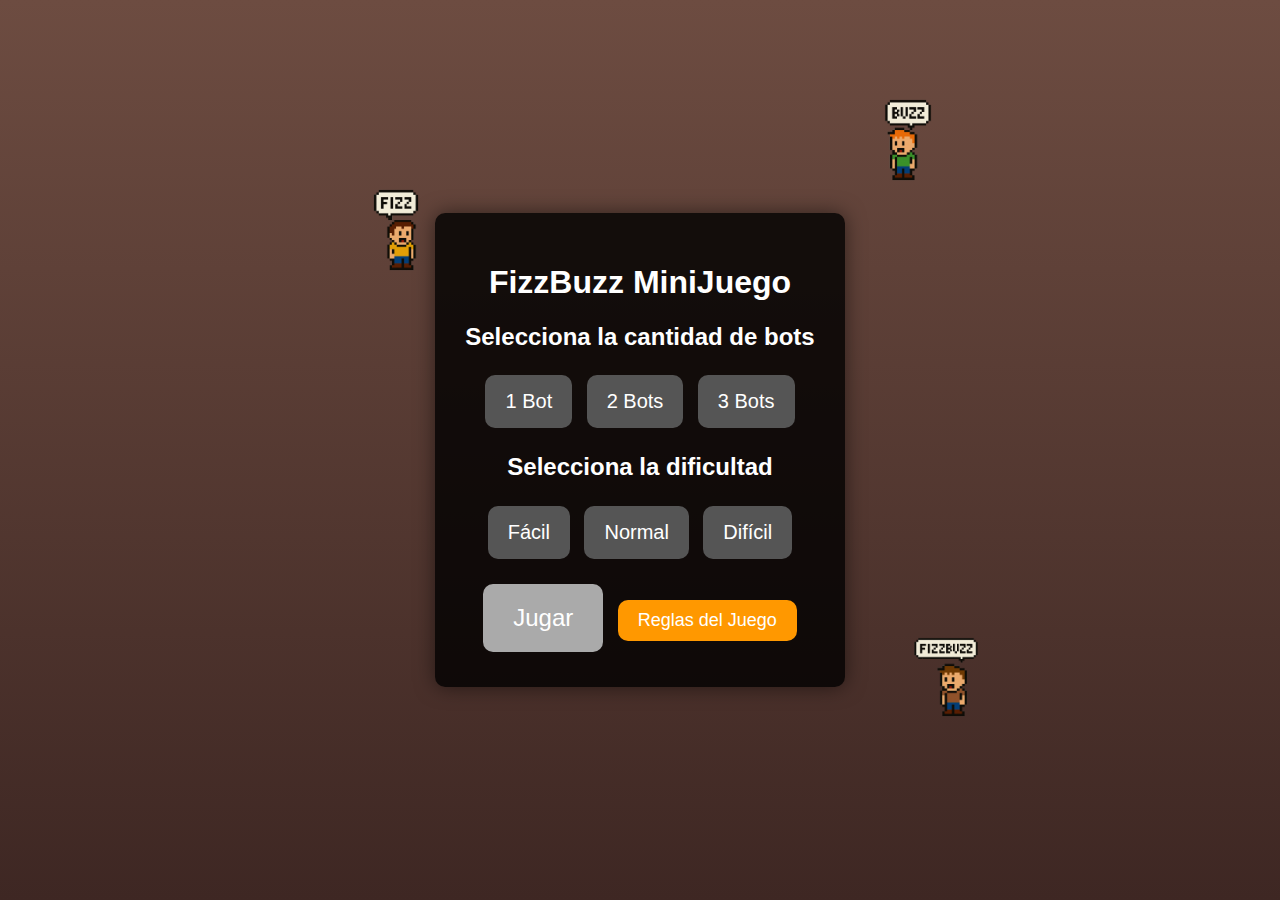
<file: index.html>
<!DOCTYPE html>
<html lang="es">
<head>
    <meta charset="UTF-8">
    <meta name="viewport" content="width=device-width, initial-scale=1.0">
    <title>FizzBuzz "The Game"</title>
    <link rel="stylesheet" href="menu.css">
    <link rel="icon" type="image/png" href="FizzBuzz.png">
</head>
<body>
    <div id="menu-container">
        <h1>FizzBuzz MiniJuego</h1>
        <h2>Selecciona la cantidad de bots</h2>
        <div class="bot-selection">
            <button data-bots="1">1 Bot</button>
            <button data-bots="2">2 Bots</button>
            <button data-bots="3">3 Bots</button>
        </div>
        <h2>Selecciona la dificultad</h2>
        <div class="difficulty-selection">
            <button data-difficulty="easy">Fácil</button>
            <button data-difficulty="normal">Normal</button>
            <button data-difficulty="hard">Difícil</button>
        </div>
        <button id="play-button">Jugar</button>
        <button id="rules-button">Reglas del Juego</button>

        <!-- Popup de Reglas -->
        <div id="rules-popup" class="hidden">
            <div id="rules-content">
                <h2>Reglas del Juego</h2>
                <p>Selecciona la cantidad de bots.</p>
                <p>Elige la dificultad.</p>
                <p>El número en pantalla te indica qué debes decir.</p>
                <p>Si el número es múltiplo de 3, toca 'FIZZ'.</p>
                <p>Si el número es múltiplo de 5, toca 'BUZZ'.</p>
                <p>Si es múltiplo de ambos, toca 'FIZZBUZZ'.</p>
                <p>Si no es múltiplo de ninguno, toca el número.</p>
                <p>¡No te equivoques o perderás!</p>
                <button id="close-rules">Cerrar</button>
            </div>
        </div>
    </div>

    <!-- Personajes fuera del menú -->
    <div class="characters">
        <img src="Fizz.png" alt="Fizz" class="character fizz">
        <img src="Buzz.png" alt="Buzz" class="character buzz">
        <img src="FizzBuzz.png" alt="FizzBuzz" class="character fizzbuzz">
    </div>

    <script src="menu.js"></script>
</body>
</html>
</file>
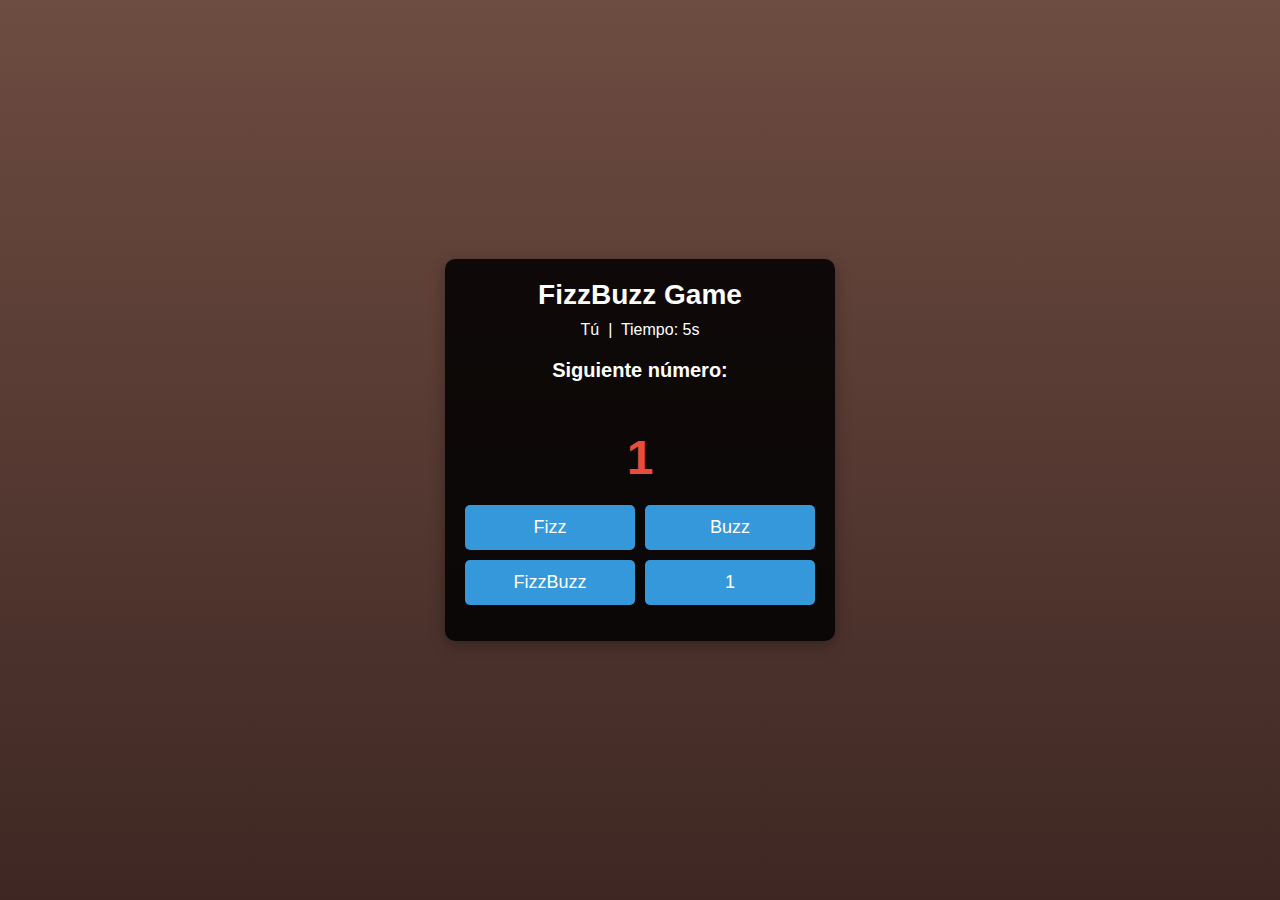
<file: game.html>
<!DOCTYPE html>
<html lang="es">
<head>
  <meta charset="UTF-8">
  <meta name="viewport" content="width=device-width, initial-scale=1.0">
  <title>FizzBuzz Game</title>
  <link rel="stylesheet" href="game.css">
</head>
<body>
  <div id="game-container">
    <header id="game-header">
      <h1>FizzBuzz Game</h1>
      <div id="info">
        <span id="player-turn">Tú</span> &nbsp;|&nbsp; Tiempo: <span id="timer">0</span>
      </div>
    </header>
    <section id="game-main">
      <div id="question">
        <h2>Siguiente número:</h2>
        <h3 id="current-number">1</h3>
      </div>
      <div id="answers">
        <button id="fizz" class="answer-btn">Fizz</button>
        <button id="buzz" class="answer-btn">Buzz</button>
        <button id="fizzbuzz" class="answer-btn">FizzBuzz</button>
        <button id="number" class="answer-btn">Número</button>
      </div>
      <div id="bot-response" class="hidden">
        <p id="bot-message"></p>
      </div>
    </section>
  </div>

  <!-- Pop-up de Game Over -->
  <div id="gameover" class="hidden">
   <div class="popup-content">
      <h2>¡Game Over!</h2>
      <button id="restart-btn">Reiniciar</button>
      <button id="menu-btn">Volver al Menú</button>
   </div>
</div>
  
  <script src="game.js"></script>
</body>
</html>
</file>
<file: menu.css>
/* Estilos generales */
body {
    font-family: 'Arial', sans-serif;
    text-align: center;
    background: linear-gradient(to bottom, #6d4c41, #3e2723); /* Colores más apagados */
    color: white;
    margin: 0;
    padding: 0;
    display: flex;
    flex-direction: column;
    align-items: center;
    justify-content: center;
    height: 100vh;
}

#menu-container {
    background: rgba(0, 0, 0, 0.8);
    padding: 30px;
    border-radius: 10px;
    box-shadow: 0 0 20px rgba(0, 0, 0, 0.5);
}

/* Estilos para los botones */
button {
    background: #555;
    color: white;
    border: none;
    padding: 15px 20px;
    font-size: 20px;
    cursor: pointer;
    border-radius: 10px;
    transition: background 0.3s, transform 0.2s;
    margin: 5px;
}

button:hover {
    background: #777;
    transform: scale(1.05);
}

button:active {
    transform: scale(0.95);
}

/* Selección de bots */
.bot-selection button.selected {
    background: #2196F3 !important; /* Azul */
}

/* Selección de dificultad con colores correctos */
.difficulty-selection button.selected {
    border: 2px solid white;
}

.difficulty-selection button[data-difficulty="easy"].selected {
    background: #4CAF50 !important; /* Verde */
}

.difficulty-selection button[data-difficulty="normal"].selected {
    background: #FFEB3B !important; /* Amarillo */
    color: black;
}

.difficulty-selection button[data-difficulty="hard"].selected {
    background: #F44336 !important; /* Rojo */
}

/* Botón de jugar */
#play-button {
    background: #2196F3;
    font-size: 24px;
    padding: 20px 30px;
    margin-top: 20px;
}

#play-button:hover {
    background: #1976D2;
}

#play-button:disabled {
    background: #aaa;
    cursor: not-allowed;
}

/* Botón de reglas */
#rules-button {
    background: #ff9800;
    font-size: 18px;
    padding: 10px 20px;
    margin-top: 10px;
}

#rules-button:hover {
    background: #e68900;
}

/* Popup de reglas */
#rules-popup {
    position: fixed;
    top: 0;
    left: 0;
    right: 0;
    bottom: 0;
    background: rgba(0, 0, 0, 0.8);
    display: flex;
    justify-content: center;
    align-items: center;
    z-index: 1000;
    visibility: hidden;
    opacity: 0;
    transition: visibility 0s, opacity 0.3s;
}

#rules-popup.hidden {
    visibility: hidden;
    opacity: 0;
}

#rules-content {
    background: #333;
    color: white;
    padding: 30px;
    border-radius: 10px;
    width: 80%;
    max-width: 500px;
    text-align: left;
}

#close-rules {
    margin-top: 20px;
    background: #FF5722;
}

#close-rules:hover {
    background: #e64a19;
}

/* Estilos para el popup */
.popup {
    position: fixed;
    top: 0;
    left: 0;
    width: 100vw;
    height: 100vh;
    background-color: rgba(0, 0, 0, 0.7);
    display: flex;
    justify-content: center;
    align-items: center;
    z-index: 9999;
}

.popup-content {
    background-color: #fff;
    padding: 30px;
    border-radius: 10px;
    max-width: 600px;
    width: 80%;
    color: #333;
    text-align: left;
    font-size: 18px;
}

.popup-content h2 {
    text-align: center;
    margin-bottom: 20px;
}

.popup-content ul {
    list-style-type: decimal;
    margin-left: 20px;
}

.popup-content li {
    margin: 10px 0;
}

.popup-content a {
    color: #2196F3;
    text-decoration: none;
}

.popup-content a:hover {
    text-decoration: underline;
}

/* Contenedor de los personajes fuera del menú */
.characters {
    position: absolute; /* Para que esté fuera del flujo normal del documento */
    top: 0;
    left: 0;
    right: 0;
    bottom: 0;
    z-index: -10; /* Asegura que los personajes estén sobre el menú */
}

/* Estilos de los personajes */
.character {
    position: absolute;
    width: 100px;  /* Ajusta el tamaño de los personajes */
    height: 100px;
    transition: transform 0.2s ease;
    animation: moveContinuo 5s ease-in-out infinite;
}

/* Movimiento continuo */
@keyframes moveContinuo {
    0% {
        transform: translate(0px, 0px);
    }
    25% {
        transform: translate(10px, -10px); /* Movimiento pequeño en diagonal */
    }
    50% {
        transform: translate(-10px, 10px); /* Movimiento pequeño en diagonal */
    }
    75% {
        transform: translate(5px, 5px); /* Movimiento pequeño hacia otra dirección */
    }
    100% {
        transform: translate(0px, 0px);
    }
}

/* Posiciones aleatorias */
.character.fizz {
    top: 20%; /* Posición inicial aleatoria */
    left: 27%;
    animation-delay: 0s;
}

.character.buzz {
    top: 10%; /* Posición inicial aleatoria */
    left: 67%;
    animation-delay: 1s;
}

.character.fizzbuzz {
    top: 70%; /* Posición inicial aleatoria */
    left: 70%;
    animation-delay: 2s;
}
</file>
<file: game.css>
/* Estilo general */
body {
    font-family: Arial, sans-serif;
    background: linear-gradient(to bottom, #6d4c41, #3e2723);
    color: #fff;
    margin: 0;
    display: flex;
    justify-content: center;
    align-items: center;
    height: 100vh;
  }
  
  #game-container {
    background-color: rgba(0, 0, 0, 0.85);
    padding: 20px;
    border-radius: 10px;
    width: 350px;
    text-align: center;
    box-shadow: 0 4px 15px rgba(0, 0, 0, 0.3);
  }
  
  /* Encabezado e información */
  #game-header h1 {
    margin: 0 0 10px;
    font-size: 28px;
  }
  #info {
    font-size: 16px;
    margin-bottom: 20px;
  }
  
  /* Pregunta y número actual */
  #question h2 {
    font-size: 20px;
    margin-bottom: 5px;
  }
  #current-number {
    font-size: 48px;
    font-weight: bold;
    margin-bottom: 20px;
    color: #e74c3c;
  }
  
  /* Botones de respuesta */
  #answers {
    display: grid;
    grid-template-columns: 1fr 1fr;
    gap: 10px;
  }
  .answer-btn {
    padding: 12px;
    font-size: 18px;
    border: none;
    border-radius: 5px;
    background-color: #3498db;
    color: white;
    cursor: pointer;
    transition: background-color 0.3s ease;
  }
  .answer-btn:hover {
    background-color: #2980b9;
  }
  
  /* Mensaje de respuesta del Bot */
  #bot-response {
    margin-top: 15px;
    font-size: 16px;
    color: #ffea00;
  }
  
/* Estilo para el Pop-up de Game Over */
#gameover {
    position: fixed;
    top: 0;
    left: 0;
    width: 100%;
    height: 100%;
    background: rgba(0, 0, 0, 0.7);
    display: flex;
    justify-content: center;
    align-items: center;
    flex-direction: column;
    z-index: 1000;
    display: none; /* Asegúrate de que inicialmente esté oculto */
  }
  
  /* Cuando el pop-up de Game Over es visible */
  #gameover.visible {
    display: flex; /* Mostrarlo solo cuando se active */
  }
  
  .popup-content {
    background-color: #333;
    padding: 30px;
    border-radius: 10px;
    text-align: center;
    width: 80%;
    max-width: 400px;
  }
  
  /* Botones dentro del pop-up */
  .popup-content button {
    padding: 10px 20px;
    margin: 10px;
    font-size: 16px;
    background-color: #FF5722;
    border: none;
    border-radius: 5px;
    cursor: pointer;
    transition: background-color 0.3s ease;
  }
  
  .popup-content button:hover {
    background-color: #e64a19;
  }
</file>
